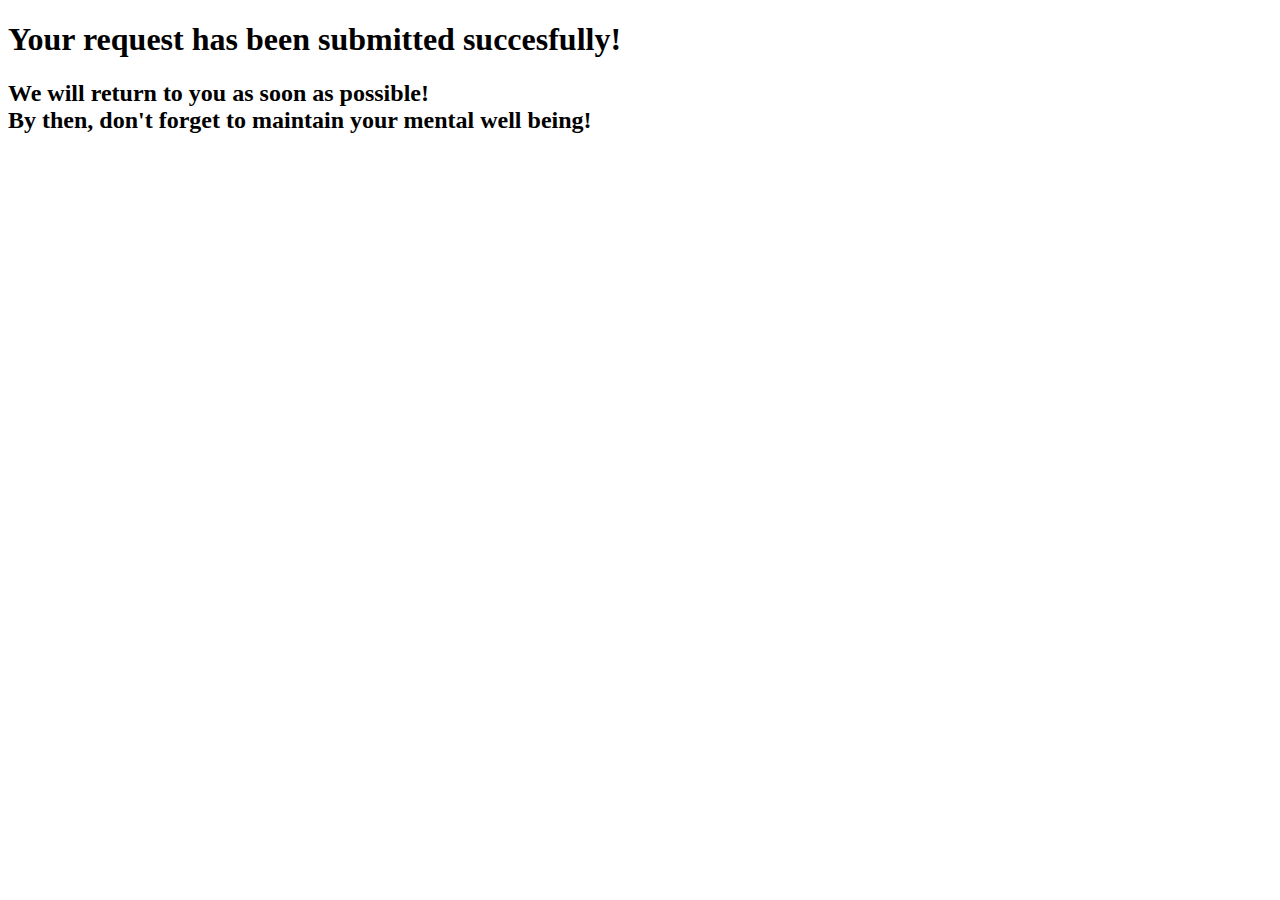
<file: submitted.html>
<!DOCTYPE html>
<html lang="en">

<head>
    <meta charset="UTF-8">
    <meta http-equiv="X-UA-Compatible" content="IE=edge">
    <meta name="viewport" content="width=device-width, initial-scale=1.0">
    <title>Succesful Submission </title>
</head>

<body>
    <h1>
        Your request has been submitted succesfully!
    </h1>
    <h2>
        We will return to you as soon as possible! <br>
        By then, don't forget to maintain your mental well being!
    </h2>
</body>

</html>
</file>
